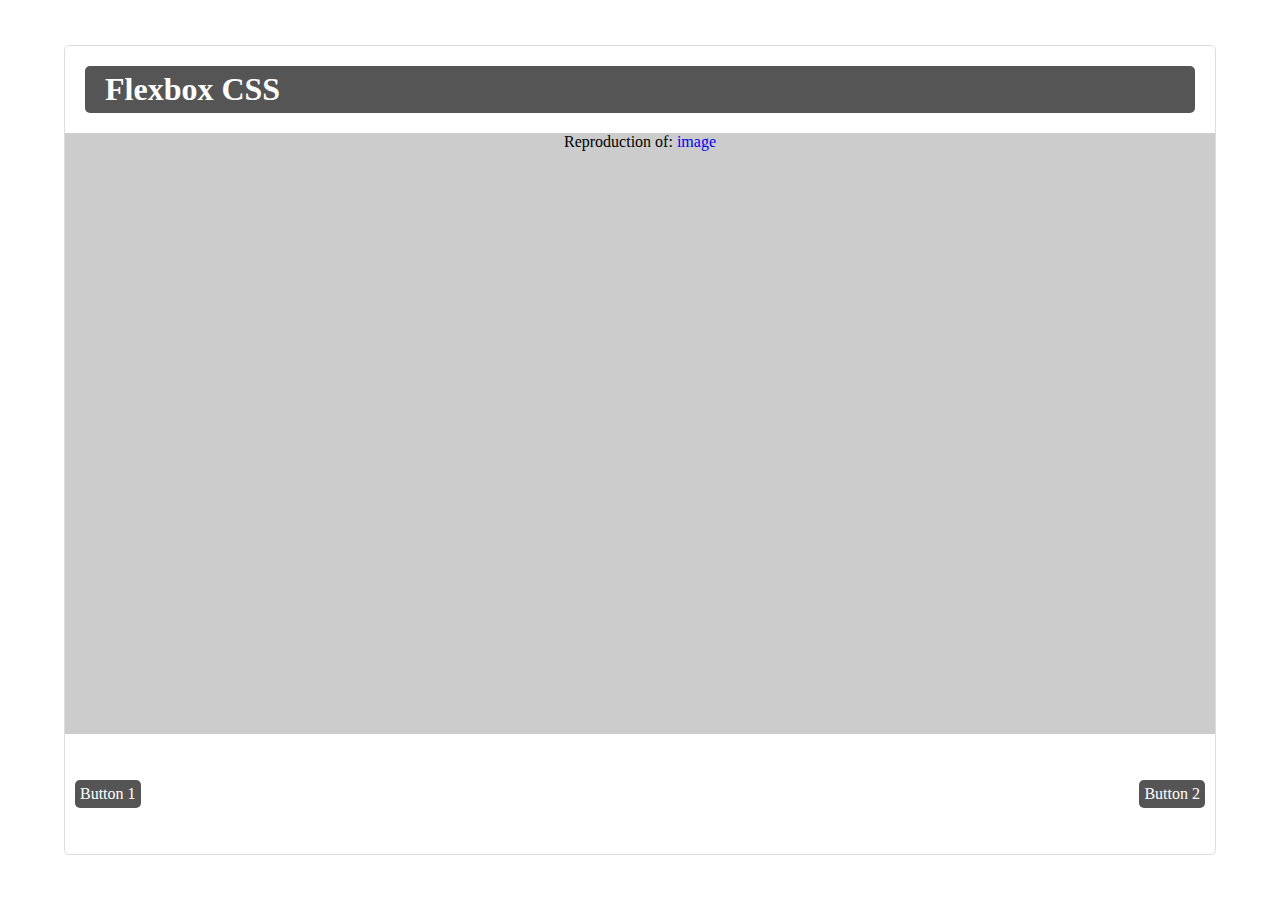
<file: css/flexbox/index.html>
<!DOCTYPE html>
<html>
    <head>
        <link rel="stylesheet" type="text/css" href="main.css" />
    </head>    
    <body>
        <div class="pane">
            <header class="pane-header">
                    <h1>Flexbox CSS</h1>
            </header>
            <div class="content-wrapper">
                <section class="content-elements">
                    <article class="elements">
                        Reproduction of: <a href="example.png">image</a>
                    </article>
                </section>
                <div class="action-bar">
                    <div class="button-wrapper button-bar-l"><a href="#" class="button">Button 1</a>
                    </div>
                    <div class="button-wrapper button-bar"><a href="#" class="button">Button 2</a>
                    </div>
                </div>
            </div>
        </div>
    </body>
</html>
</file>
<file: css/flexbox/main.css>
*, *::before, *::after {
    -webkit-box-sizing: border-box;
    box-sizing: border-box;
}

body {
    margin:0px;
    padding:0px;
}

.pane, .content-wrapper {
    display:flex;
    flex-direction:column;
    justify-content:space-between;
}

.pane {
    
    border:1px solid #dddddd;
    align-items:stretch;
    height:90vh;
    width:90vw;
    margin:5vh 5vw;
}

.pane-header {
    padding:20px;
    margin:0px;
    flex:initial;
}

.pane-header h1 {
    padding: 5px 20px;
    margin:0px;
}

.content-wrapper{
    height:100%;
}

.content-elements {
    background:#cccccc;
    /*flex:1 1 auto;*//* grow, shrink, basis */
    flex:5;
}

.elements {
	text-align:center;
	overflow-y:scroll;
	height:100%;
}
.action-bar {
    flex:1;
    display:inline-flex;
    align-items:center;
    flex-direction:row;
}


.button-bar {
    text-align:right;
    margin-right:10px; 
}
.button-bar-l {
    text-align:left;
    margin-left:10px; 
}
.button-wrapper {
    
}
.button-bar, .button-bar-l {
    flex:1;
}
.button {
    display:inline-block;
    padding:5px;
}

a {
    text-decoration: none;
}

/** colours**/
#BG-COLOR-DARK-GREY,
.pane-header h1,
.button,
#bg-colour-dark-grey {
    background: #555555;
    color:#ffffff;
}

#BORDER-RADIUS,
.pane,
.pane-header h1,
.button,
#border-radius {
    border-radius:5px;
}
</file>
